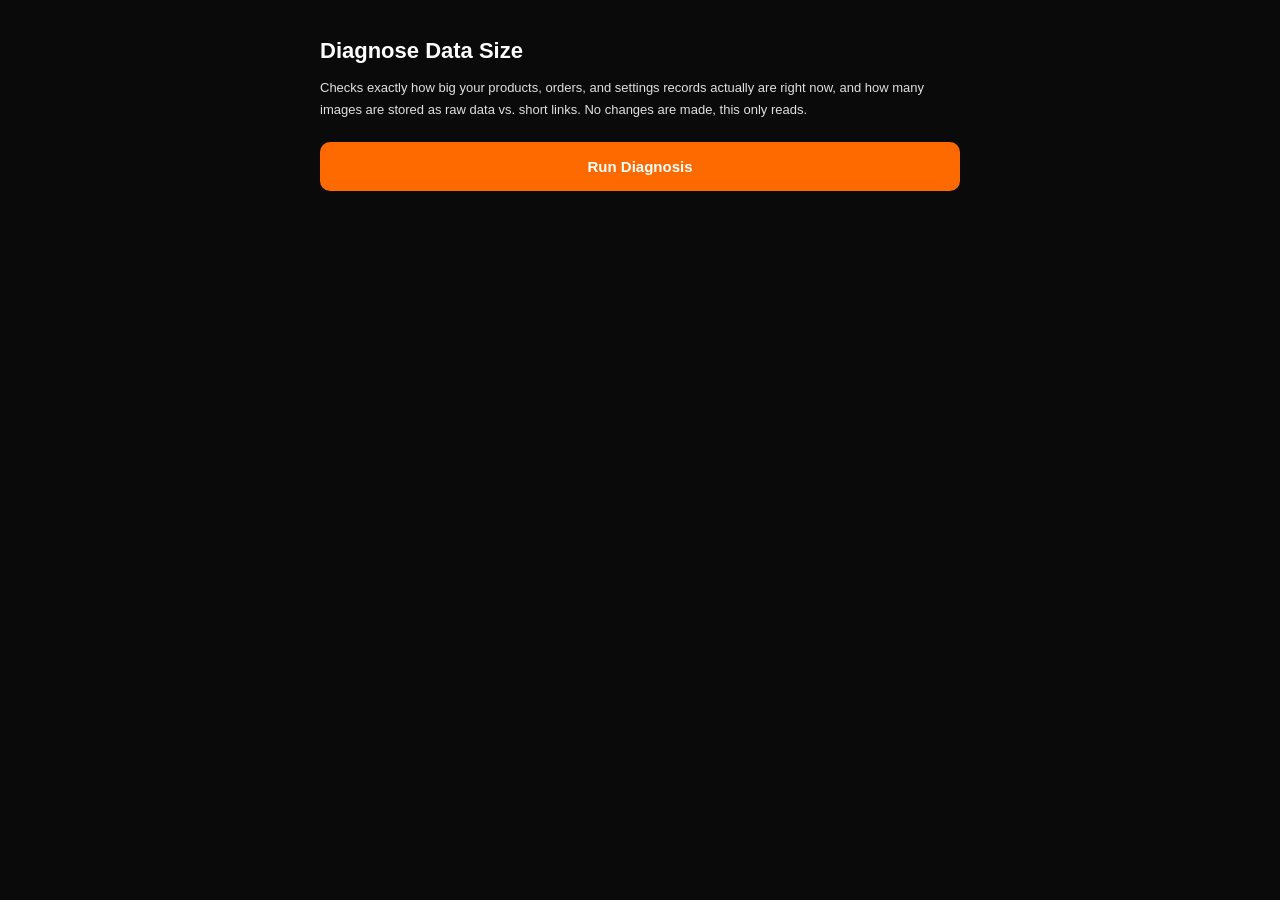
<file: diagnose-data.html>
<!DOCTYPE html>
<html lang="en">
<head>
<meta charset="UTF-8">
<meta name="viewport" content="width=device-width,initial-scale=1.0">
<title>Diagnose Data Size, RichNation Mall</title>
<style>
:root{--bg:#0A0A0B;--card:#111113;--bdr:#242428;--or:#FF6A00;--wh:#fff;--w2:#e0e0e0;}
*{margin:0;padding:0;box-sizing:border-box;}
body{background:var(--bg);color:var(--w2);font-family:'Segoe UI',Arial,sans-serif;line-height:1.7;padding:32px 16px 60px;}
.wrap{max-width:640px;margin:0 auto;}
h1{font-weight:900;font-size:22px;color:var(--wh);margin-bottom:8px;}
p{font-size:13px;color:var(--w2);margin-bottom:20px;}
.card{background:var(--card);border:1px solid var(--bdr);border-radius:12px;padding:18px;margin-bottom:14px;}
.label{font-size:11px;font-weight:800;color:var(--or);text-transform:uppercase;letter-spacing:0.5px;margin-bottom:4px;}
.val{font-size:15px;font-weight:700;color:var(--wh);margin-bottom:14px;}
.val:last-child{margin-bottom:0;}
button{width:100%;background:var(--or);color:#fff;border:none;border-radius:10px;padding:16px;font-size:15px;font-weight:800;cursor:pointer;}
button:disabled{opacity:0.6;cursor:default;}
#out{margin-top:16px;}
.row{display:flex;justify-content:space-between;font-size:13px;padding:6px 0;border-bottom:1px solid var(--bdr);}
.row:last-child{border-bottom:none;}
.big{color:var(--or);font-weight:800;}
</style>
</head>
<body>
<div class="wrap">
  <h1>Diagnose Data Size</h1>
  <p>Checks exactly how big your products, orders, and settings records actually are right now, and how many images are stored as raw data vs. short links. No changes are made, this only reads.</p>
  <button id="go-btn" onclick="runDiag()">Run Diagnosis</button>
  <div id="out"></div>
</div>
<script>
const FB='https://richnation-portal-default-rtdb.firebaseio.com';
function fmtKB(bytes){return (bytes/1024).toFixed(1)+' KB';}
function countImages(obj){
  let base64=0,url=0;
  function walk(v){
    if(typeof v==='string'){
      if(v.indexOf('data:image')===0)base64++;
      else if(v.indexOf('http')===0&&/\.(jpg|jpeg|png|webp|gif)/i.test(v))url++;
    }else if(Array.isArray(v)){v.forEach(walk);}
    else if(v&&typeof v==='object'){Object.values(v).forEach(walk);}
  }
  walk(obj);
  return {base64,url};
}
async function runDiag(){
  const btn=document.getElementById('go-btn');
  const out=document.getElementById('out');
  btn.disabled=true;btn.textContent='Checking...';
  out.innerHTML='';
  const paths=['rn_mall_products','rn_mall_orders','rn_mall_settings'];
  let html='';
  for(const path of paths){
    try{
      const r=await fetch(FB+'/'+path+'.json');
      const text=await r.text();
      const sizeBytes=new Blob([text]).size;
      const data=JSON.parse(text);
      const count=data?Object.keys(data).length:0;
      const imgs=countImages(data);
      html+='<div class="card"><div class="label">'+path+'</div>'
        +'<div class="row"><span>Total payload size</span><span class="big">'+fmtKB(sizeBytes)+'</span></div>'
        +'<div class="row"><span>Record count</span><span>'+count+'</span></div>'
        +'<div class="row"><span>Images stored as raw data (slow)</span><span class="big">'+imgs.base64+'</span></div>'
        +'<div class="row"><span>Images stored as short links (fast)</span><span>'+imgs.url+'</span></div>'
        +'</div>';
    }catch(e){
      html+='<div class="card"><div class="label">'+path+'</div><div class="val">Failed: '+e.message+'</div></div>';
    }
  }
  out.innerHTML=html;
  btn.disabled=false;btn.textContent='Run Diagnosis Again';
}
</script>
</body>
</html>
</file>
